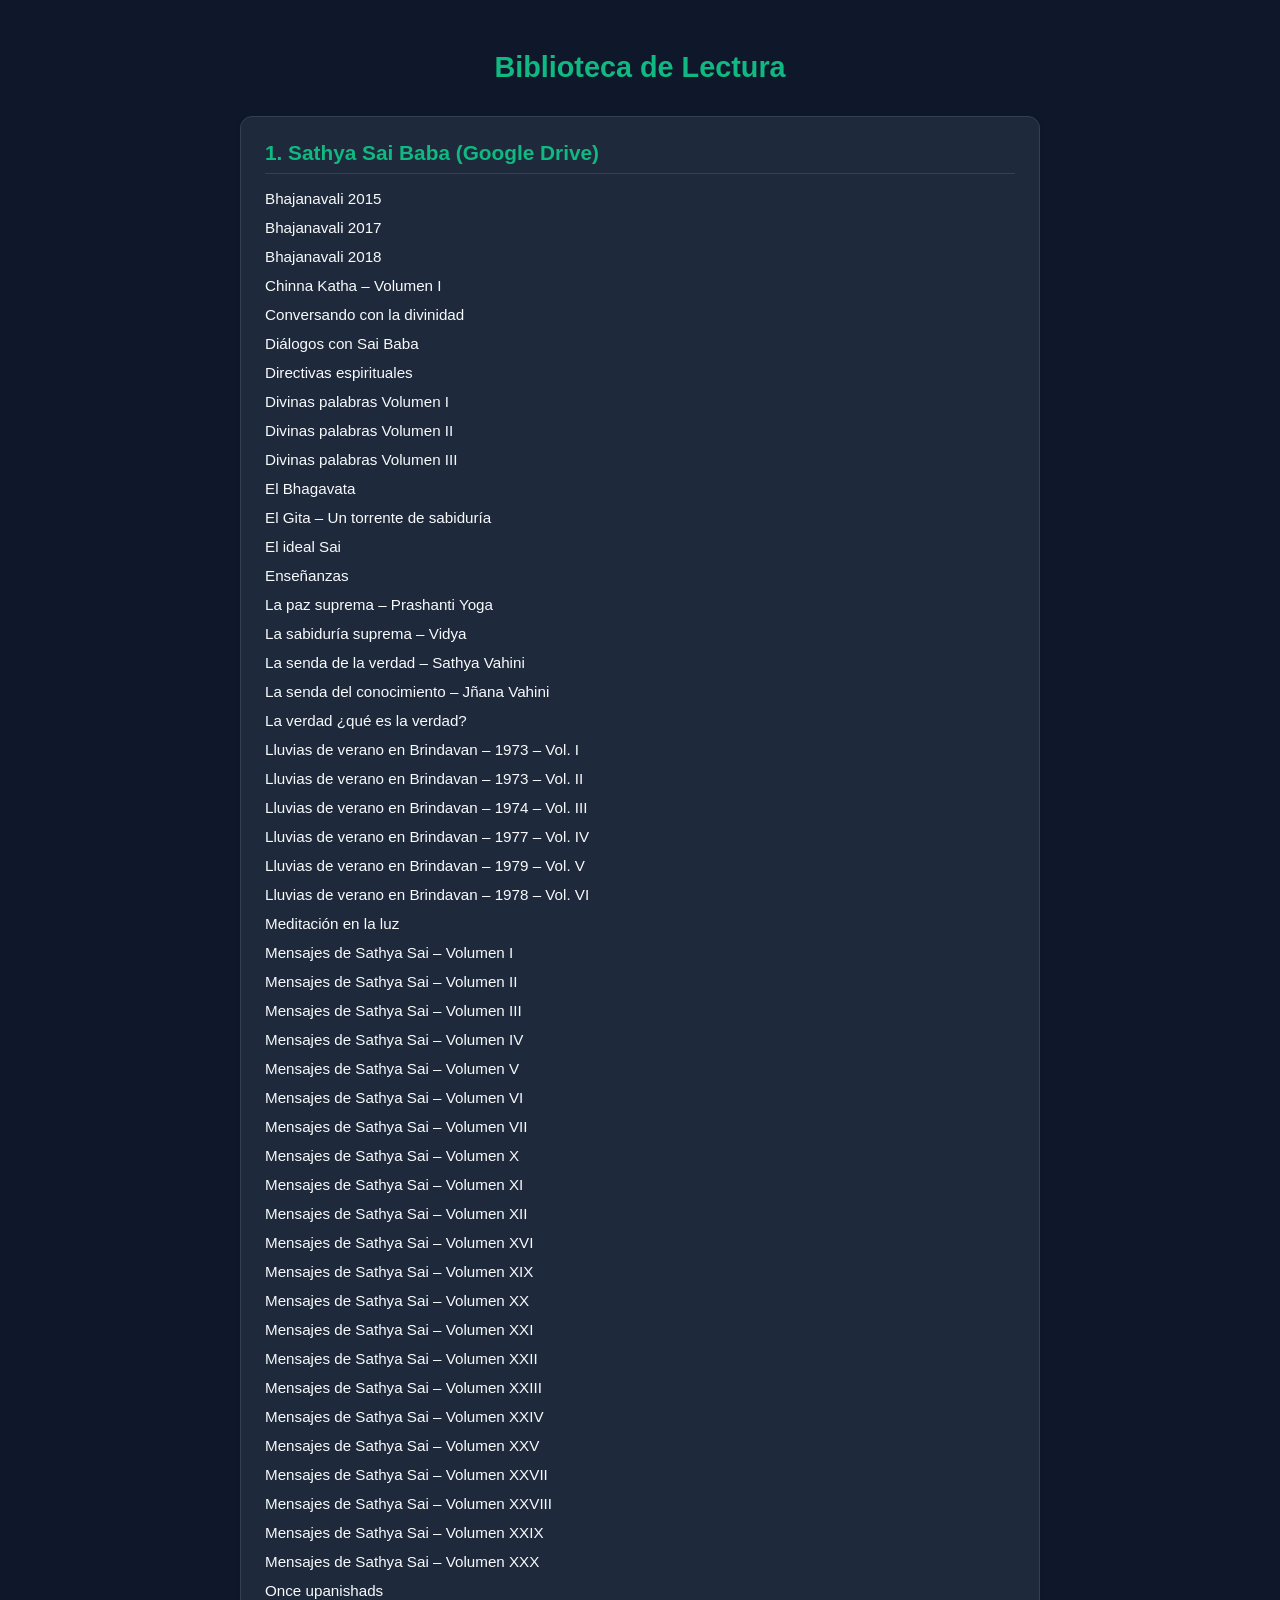
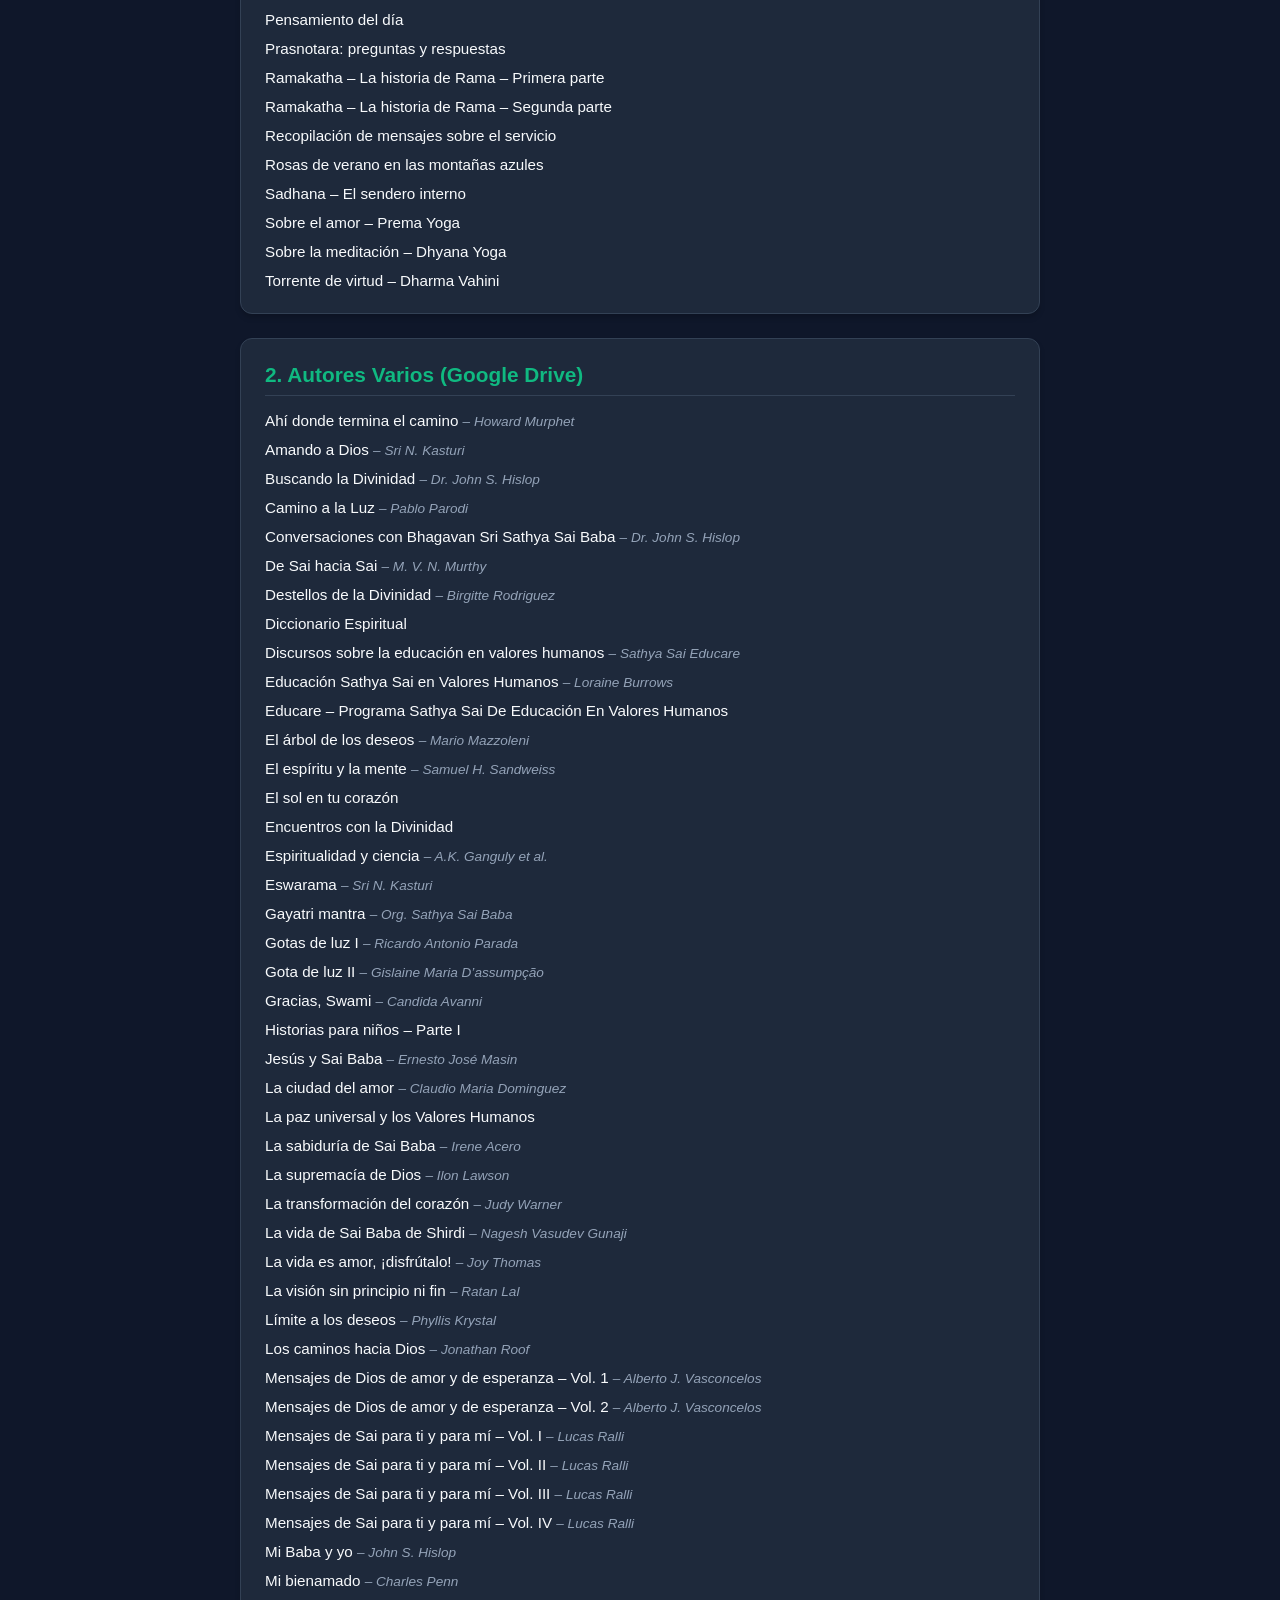
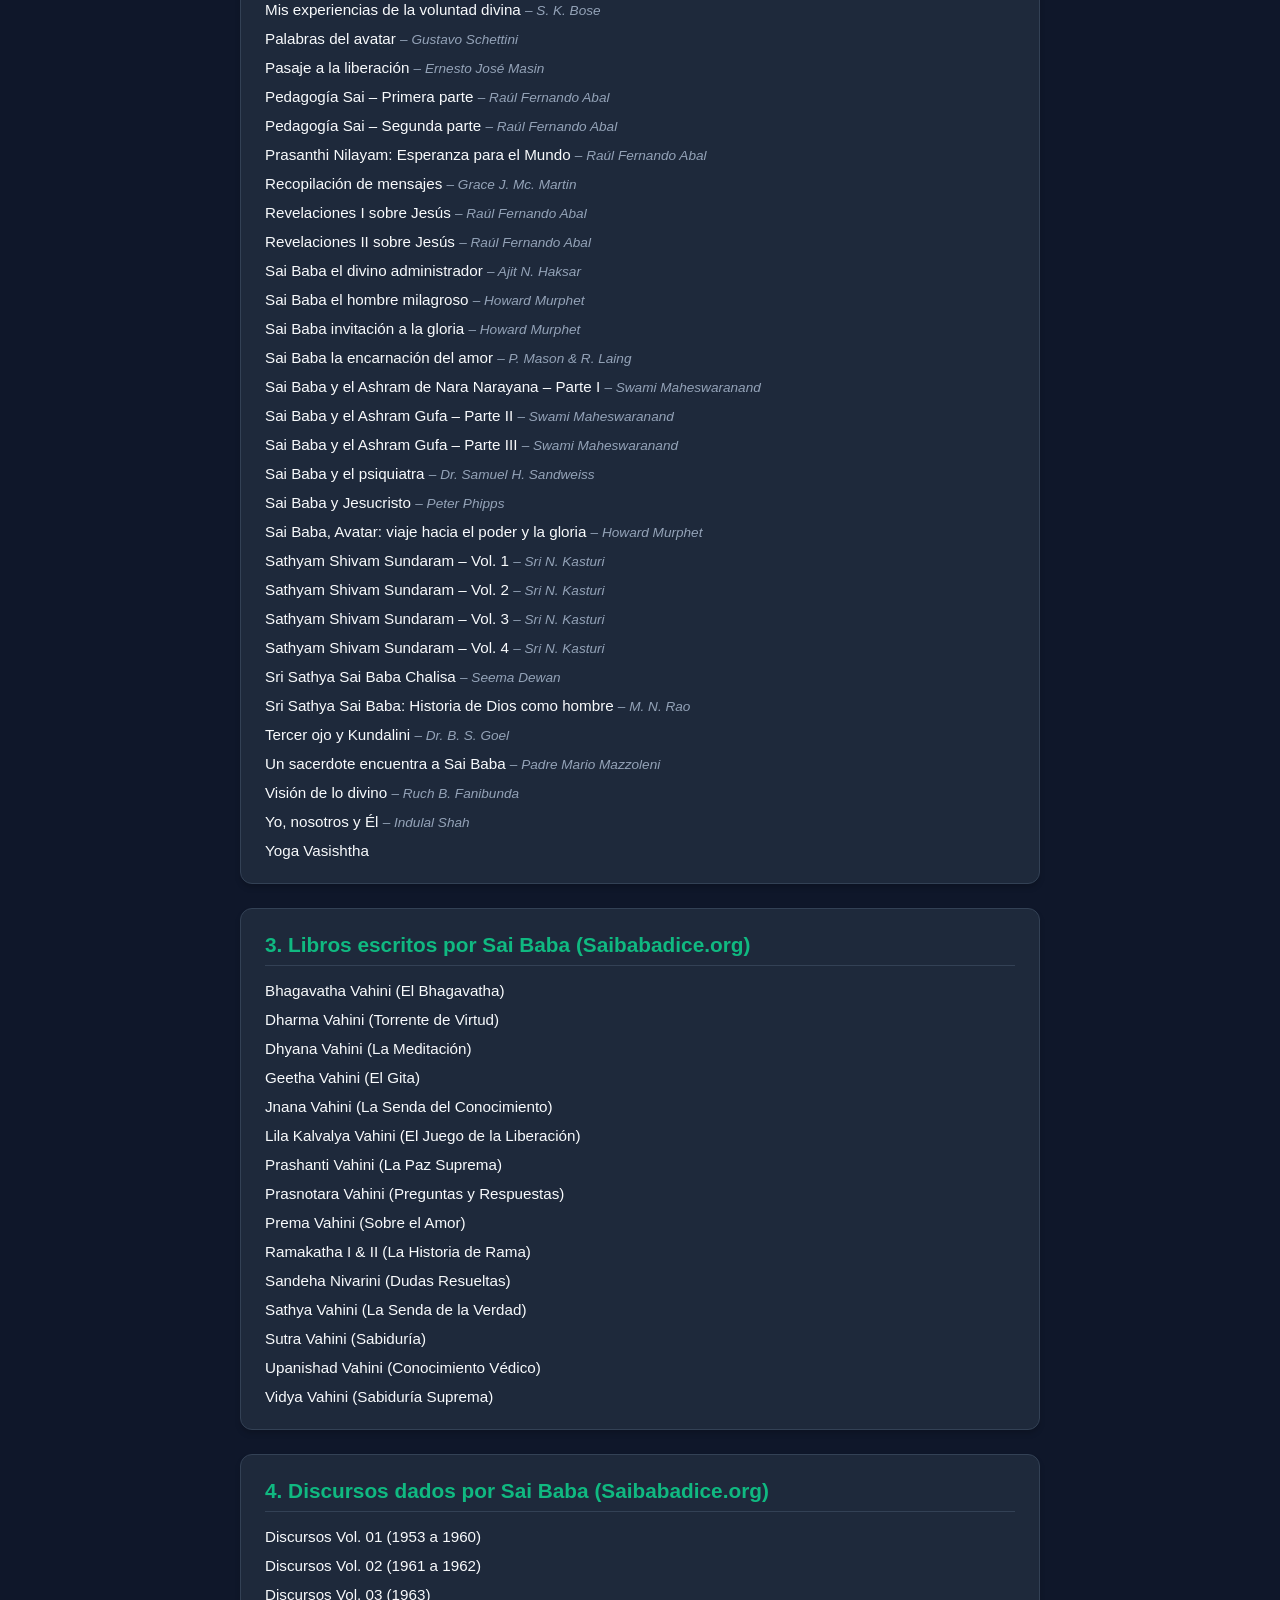
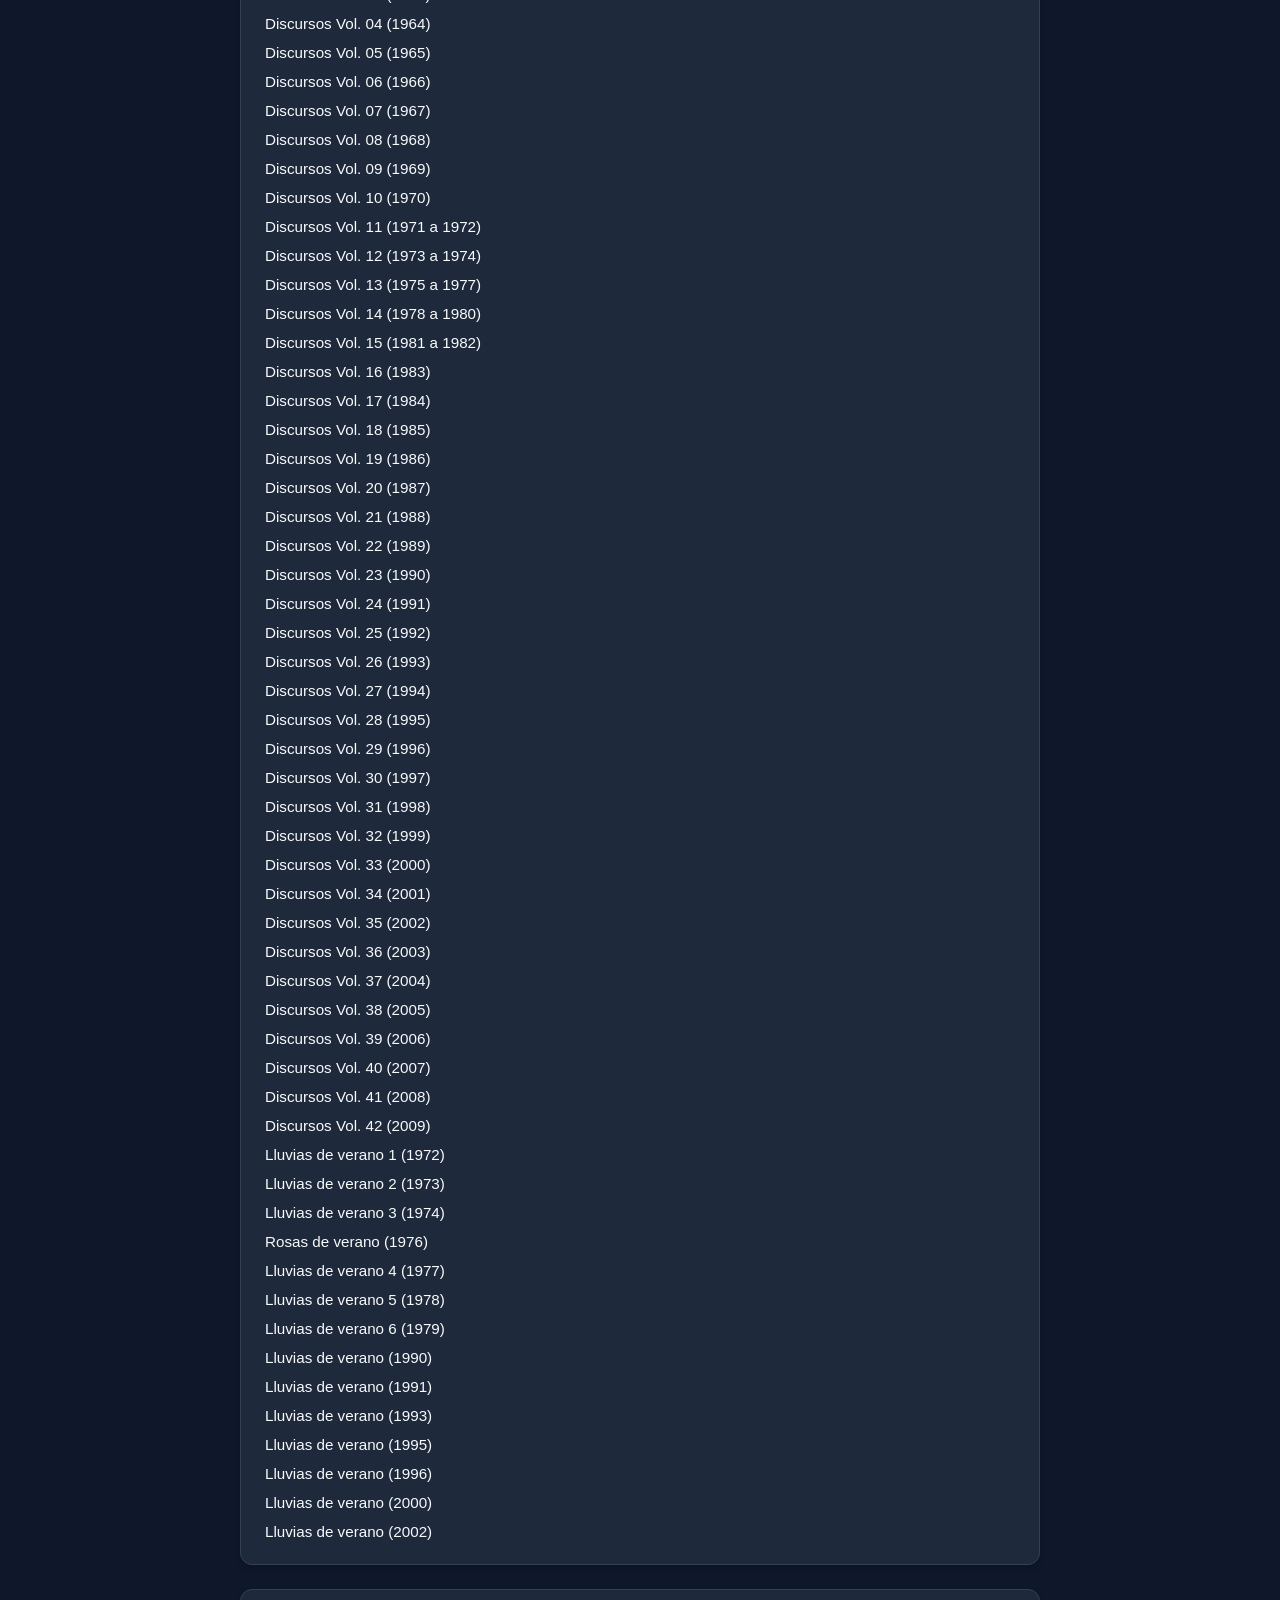
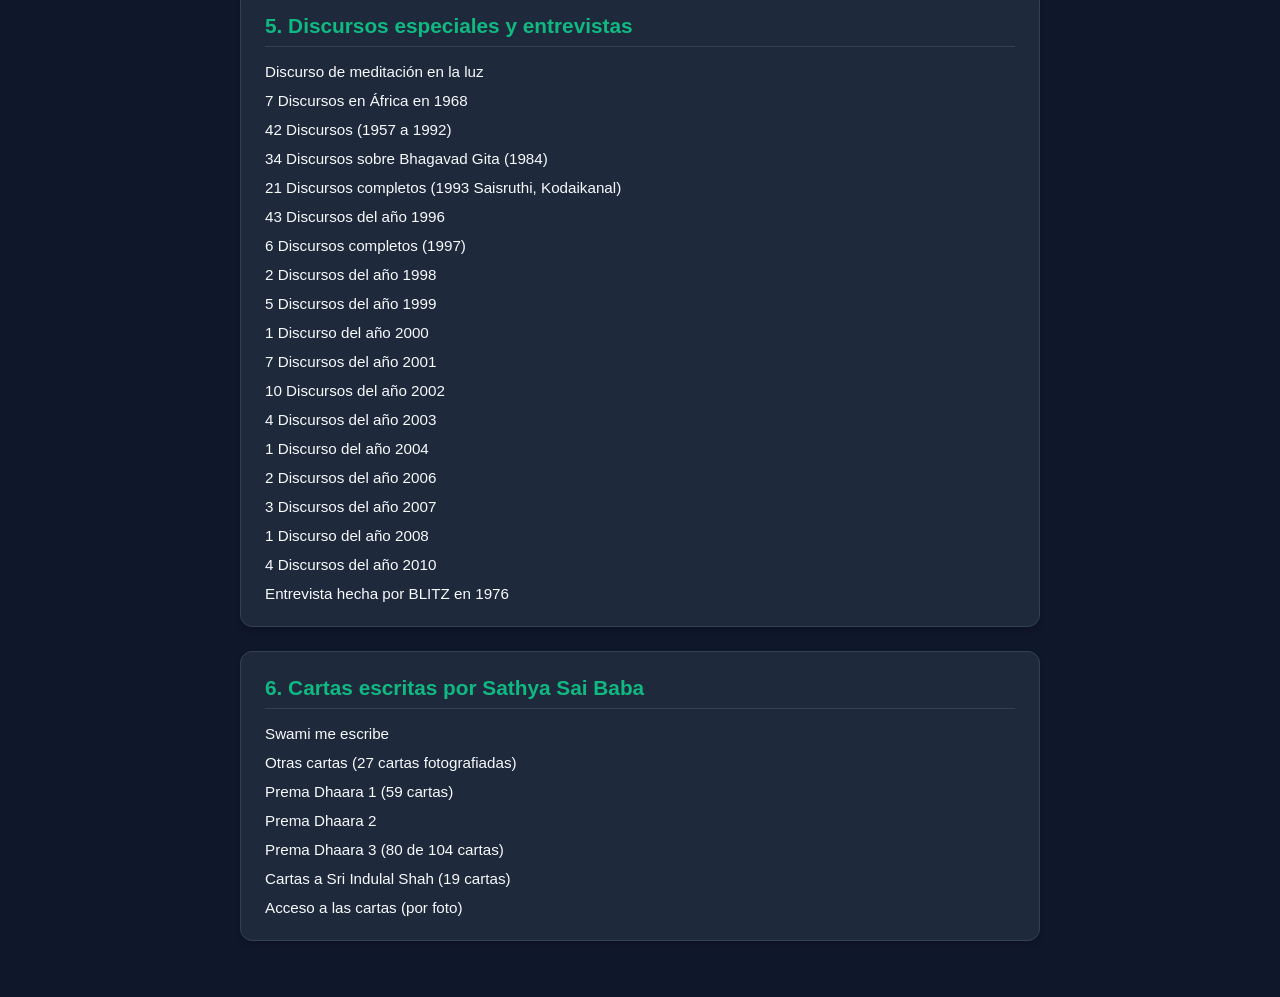
<file: biblioteca.html>
<!DOCTYPE html>
<html lang="es">
<head>
  <meta charset="UTF-8">
  <meta name="viewport" content="width=device-width, initial-scale=1.0">
  <title>Biblioteca de Lectura - Sathya Sai Baba</title>
  <style>
    :root {
      --bg-color: #0f172a;
      --card-bg: #1e293b;
      --accent-color: #10b981;
      --accent-hover: #34d399;
      --text-main: #f8fafc;
      --text-muted: #94a3b8;
      --border-color: #334155;
    }

    body {
      font-family: 'Segoe UI', Tahoma, Geneva, Verdana, sans-serif;
      background-color: var(--bg-color);
      color: var(--text-main);
      margin: 0;
      padding: 2rem 1rem;
      display: flex;
      justify-content: center;
    }

    .container {
      width: 100%;
      max-width: 800px;
    }

    h1 {
      text-align: center;
      font-size: 1.8rem;
      color: var(--accent-color);
      margin-bottom: 2rem;
    }

    .category-section {
      background-color: var(--card-bg);
      border: 1px solid var(--border-color);
      border-radius: 12px;
      padding: 1.5rem;
      margin-bottom: 1.5rem;
      box-shadow: 0 4px 6px -1px rgba(0, 0, 0, 0.2);
    }

    .category-title {
      font-size: 1.3rem;
      color: var(--accent-color);
      margin-top: 0;
      margin-bottom: 1rem;
      padding-bottom: 0.5rem;
      border-bottom: 1px solid var(--border-color);
    }

    .link-list {
      list-style: none;
      padding: 0;
      margin: 0;
      display: flex;
      flex-direction: column;
      gap: 0.75rem;
    }

    .link-item {
      display: flex;
      align-items: center;
    }

    .link-item a {
      color: var(--text-main);
      text-decoration: none;
      font-size: 0.95rem;
      transition: color 0.2s ease, transform 0.2s ease;
      display: inline-block;
    }

    .link-item a:hover {
      color: var(--accent-hover);
      transform: translateX(4px);
    }

    .author {
      color: var(--text-muted);
      font-size: 0.85rem;
      font-style: italic;
    }
  </style>
</head>
<body>

  <div class="container">
    <h1>Biblioteca de Lectura</h1>

    <!-- Categoría 1 -->
    <section class="category-section">
      <h2 class="category-title">1. Sathya Sai Baba (Google Drive)</h2>
      <ul class="link-list">
        <li class="link-item"><a href="https://drive.google.com/file/d/0B5tydbTaxRhESjJYMjFCbWZ5dkE/view?usp=sharing" target="_blank" rel="noopener">Bhajanavali 2015</a></li>
        <li class="link-item"><a href="https://www.sathyasai.org.ar/wp-content/uploads/2018/10/New_Bhajan_Book-11-09-2017.pdf?usp=sharing" target="_blank" rel="noopener">Bhajanavali 2017</a></li>
        <li class="link-item"><a href="https://drive.google.com/file/d/1gzWjhZUdXhaXmoZMORXdMkVD32EoUvum/view?usp=sharing" target="_blank" rel="noopener">Bhajanavali 2018</a></li>
        <li class="link-item"><a href="https://drive.google.com/file/d/113XfbqAEgto6C5fdm-GzmTbsPwY0NktP/view?usp=sharing" target="_blank" rel="noopener">Chinna Katha – Volumen I</a></li>
        <li class="link-item"><a href="https://drive.google.com/file/d/1nJe1mpRt7EQKcL01uDT89ONksJji-tqX/view?usp=sharing" target="_blank" rel="noopener">Conversando con la divinidad</a></li>
        <li class="link-item"><a href="https://drive.google.com/file/d/1yYBkzW4n7y2FE99v7M6i41zpJO5ml_Rc/view?usp=sharing" target="_blank" rel="noopener">Diálogos con Sai Baba</a></li>
        <li class="link-item"><a href="https://drive.google.com/file/d/1bKM9gFbraJ1NbmpvJV4QadG0l_bhLI7p/view?usp=sharing" target="_blank" rel="noopener">Directivas espirituales</a></li>
        <li class="link-item"><a href="https://drive.google.com/file/d/1CnOKtqhNexbu5gVMJx5d3l9YZQKQIG_5/view?usp=sharing" target="_blank" rel="noopener">Divinas palabras Volumen I</a></li>
        <li class="link-item"><a href="https://drive.google.com/file/d/1Jh8WzYlbCcXomo_wxSxkf7liSQr6xDtz/view?usp=sharing" target="_blank" rel="noopener">Divinas palabras Volumen II</a></li>
        <li class="link-item"><a href="https://drive.google.com/file/d/1IdR9Y-svliAHTGPtIfs44Li3tJuDIGWx/view?usp=sharing" target="_blank" rel="noopener">Divinas palabras Volumen III</a></li>
        <li class="link-item"><a href="https://drive.google.com/file/d/1aiVlWCMMm6Er6hmWVV_LNP52ju3B06XY/view?usp=sharing" target="_blank" rel="noopener">El Bhagavata</a></li>
        <li class="link-item"><a href="https://drive.google.com/file/d/1An0TGRxFBvljHhjXshKTmRUj7s8imaS6/view?usp=sharing" target="_blank" rel="noopener">El Gita – Un torrente de sabiduría</a></li>
        <li class="link-item"><a href="https://drive.google.com/file/d/1vvRQB9p240D6lA0VE2U7cUUnlRYv44ZA/view?usp=sharing" target="_blank" rel="noopener">El ideal Sai</a></li>
        <li class="link-item"><a href="https://drive.google.com/file/d/1M8c4NuiB-2BLxq_cHchTpTZTLbQxIuXK/view?usp=sharing" target="_blank" rel="noopener">Enseñanzas</a></li>
        <li class="link-item"><a href="https://drive.google.com/file/d/1WCS9vSfYXJepXbm-6HSCzEqg2vnhQHA-/view?usp=sharing" target="_blank" rel="noopener">La paz suprema – Prashanti Yoga</a></li>
        <li class="link-item"><a href="https://drive.google.com/file/d/1dQslR72c68uHoy90-IrWXtO0lSIklDlj/view?usp=sharing" target="_blank" rel="noopener">La sabiduría suprema – Vidya</a></li>
        <li class="link-item"><a href="https://drive.google.com/file/d/1y0HFvMRWE-I60pndqJVrOIv8kBKpsnrG/view?usp=sharing" target="_blank" rel="noopener">La senda de la verdad – Sathya Vahini</a></li>
        <li class="link-item"><a href="https://drive.google.com/file/d/1-pPfrN2JLh0hBG4OuFB07ZfjJjaw1xwn/view?usp=sharing" target="_blank" rel="noopener">La senda del conocimiento – Jñana Vahini</a></li>
        <li class="link-item"><a href="https://drive.google.com/file/d/1doTra6BksLIauEcyGHHHCllTLfRjxM6U/view?usp=sharing" target="_blank" rel="noopener">La verdad ¿qué es la verdad?</a></li>
        <li class="link-item"><a href="https://drive.google.com/file/d/1-Dm2pgru98JWDlIECXrTpzx2N7Fh-M1i/view?usp=sharing" target="_blank" rel="noopener">Lluvias de verano en Brindavan – 1973 – Vol. I</a></li>
        <li class="link-item"><a href="https://drive.google.com/file/d/1kAkRdxYe1GJb8TVqpfq2a_IVLuxtuh5b/view?usp=sharing" target="_blank" rel="noopener">Lluvias de verano en Brindavan – 1973 – Vol. II</a></li>
        <li class="link-item"><a href="https://drive.google.com/file/d/18WObUAaJUs0Q-k865NohJaMfxJFpb-qM/view?usp=sharing" target="_blank" rel="noopener">Lluvias de verano en Brindavan – 1974 – Vol. III</a></li>
        <li class="link-item"><a href="https://drive.google.com/file/d/1VsEzdKLZtHAXoN0fMaBXKTjnBCE74P_1/view?usp=sharing" target="_blank" rel="noopener">Lluvias de verano en Brindavan – 1977 – Vol. IV</a></li>
        <li class="link-item"><a href="https://drive.google.com/file/d/12GR_q5RaM0VuB8lGHRn_uBDSIZbDOwN3/view?usp=sharing" target="_blank" rel="noopener">Lluvias de verano en Brindavan – 1979 – Vol. V</a></li>
        <li class="link-item"><a href="https://drive.google.com/file/d/1Nvo4-gI8R-G27-Y4D2tohmxIoxsMQ0Yw/view?usp=sharing" target="_blank" rel="noopener">Lluvias de verano en Brindavan – 1978 – Vol. VI</a></li>
        <li class="link-item"><a href="https://drive.google.com/file/d/1SsLOOTwU_1vlThzHFcCc7YIkypz2Qm6f/view?usp=sharing" target="_blank" rel="noopener">Meditación en la luz</a></li>
        <li class="link-item"><a href="https://drive.google.com/file/d/1CRrC4PJYO7pAEL3Hxj10a5RLMi7vFDBp/view?usp=" target="_blank" rel="noopener">Mensajes de Sathya Sai – Volumen I</a></li>
        <li class="link-item"><a href="https://drive.google.com/file/d/1BSO92ji7sV3mOXoHcnYQLaV3UeWXLpyj/view?usp=" target="_blank" rel="noopener">Mensajes de Sathya Sai – Volumen II</a></li>
        <li class="link-item"><a href="https://drive.google.com/file/d/1QyLKpPokXq-vsVQxFWRo8K4-6r5yVxg-/view?usp=" target="_blank" rel="noopener">Mensajes de Sathya Sai – Volumen III</a></li>
        <li class="link-item"><a href="https://drive.google.com/file/d/1RcGMfmdH17KiJGRJlfLlZmVD2Quj3fIH/view?usp=" target="_blank" rel="noopener">Mensajes de Sathya Sai – Volumen IV</a></li>
        <li class="link-item"><a href="https://drive.google.com/file/d/1IPl5lCQbIIIk6ORcnHvy_ldGlc-hZaad/view?usp=" target="_blank" rel="noopener">Mensajes de Sathya Sai – Volumen V</a></li>
        <li class="link-item"><a href="https://drive.google.com/file/d/1BrqeSZUBI8mwRU8dW9JDfXLqW96uzZ5r/view?usp=" target="_blank" rel="noopener">Mensajes de Sathya Sai – Volumen VI</a></li>
        <li class="link-item"><a href="https://drive.google.com/file/d/1WhWSEWBI0rj2YiaZMPLI-siD6ukB9DLl/view?usp=" target="_blank" rel="noopener">Mensajes de Sathya Sai – Volumen VII</a></li>
        <li class="link-item"><a href="https://drive.google.com/file/d/1ARkJGV5pB4mvCtME4FPMxO9_47aInN5f/view?usp=" target="_blank" rel="noopener">Mensajes de Sathya Sai – Volumen X</a></li>
        <li class="link-item"><a href="https://drive.google.com/file/d/1vACFjrVGiTBzorQ0mTNVDb_86pphMJtA/view?usp=sharing" target="_blank" rel="noopener">Mensajes de Sathya Sai – Volumen XI</a></li>
        <li class="link-item"><a href="https://drive.google.com/file/d/19780Jj-ppur0qIwLfE8uE7g_VMsxAWYc/view?usp=" target="_blank" rel="noopener">Mensajes de Sathya Sai – Volumen XII</a></li>
        <li class="link-item"><a href="https://drive.google.com/file/d/1reSih1NcsNfLSkf7bWNdVxWw7pzbSO5b/view?usp=sharing" target="_blank" rel="noopener">Mensajes de Sathya Sai – Volumen XVI</a></li>
        <li class="link-item"><a href="https://drive.google.com/file/d/1exjoc4TeBXemhwKaNAtlRx1d_woJUv2u/view?usp=sharing" target="_blank" rel="noopener">Mensajes de Sathya Sai – Volumen XIX</a></li>
        <li class="link-item"><a href="https://drive.google.com/file/d/1GReQTy2CmNQQDI_j04ARVW7diY1M9aVG/view?usp=" target="_blank" rel="noopener">Mensajes de Sathya Sai – Volumen XX</a></li>
        <li class="link-item"><a href="https://drive.google.com/file/d/1fuu_DchN5t1BanYJE7EWyXle-JCP1K0i/view?usp=" target="_blank" rel="noopener">Mensajes de Sathya Sai – Volumen XXI</a></li>
        <li class="link-item"><a href="https://drive.google.com/file/d/1nox0AL2YojE4ZEh6X_crUlnWm4MGBDNY/view?usp=sharing" target="_blank" rel="noopener">Mensajes de Sathya Sai – Volumen XXII</a></li>
        <li class="link-item"><a href="https://drive.google.com/file/d/1egIQkQtTk32KGV59sxW9ZCRzPt5MWycc/view?usp=sharing" target="_blank" rel="noopener">Mensajes de Sathya Sai – Volumen XXIII</a></li>
        <li class="link-item"><a href="https://drive.google.com/file/d/1oxFbN1trQeJv2hZxJPt9Uvu4zBgNlK2k/view?usp=sharing" target="_blank" rel="noopener">Mensajes de Sathya Sai – Volumen XXIV</a></li>
        <li class="link-item"><a href="https://drive.google.com/file/d/1OeW7uzd3UcrZHAR6psvYMPf0lAuhuq7E/view?usp=sharing" target="_blank" rel="noopener">Mensajes de Sathya Sai – Volumen XXV</a></li>
        <li class="link-item"><a href="https://drive.google.com/file/d/1MX_DzG7QBf2T_v56kei4KnwncwEqlIox/view?usp=sharing" target="_blank" rel="noopener">Mensajes de Sathya Sai – Volumen XXVII</a></li>
        <li class="link-item"><a href="https://drive.google.com/file/d/1jYxvSSxau0MVBNSnhs3Ie7uuvO07JU_v/view?usp=sharing" target="_blank" rel="noopener">Mensajes de Sathya Sai – Volumen XXVIII</a></li>
        <li class="link-item"><a href="https://drive.google.com/file/d/1lWPfoLjqgQKF0b3oNWAfmecxmuXPB1_m/view?usp=sharing" target="_blank" rel="noopener">Mensajes de Sathya Sai – Volumen XXIX</a></li>
        <li class="link-item"><a href="https://drive.google.com/file/d/12VHqi_D_jVtIDe6OhWXB8PfaQ-TVtXPS/view?usp=sharing" target="_blank" rel="noopener">Mensajes de Sathya Sai – Volumen XXX</a></li>
        <li class="link-item"><a href="https://drive.google.com/file/d/1lhASjfmOUMrMYd9swuo9Wn1A7Sg1KeYt/view?usp=" target="_blank" rel="noopener">Once upanishads</a></li>
        <li class="link-item"><a href="https://drive.google.com/file/d/1ChI8jnPIIlsrE_rnBUuvMJgp6ZGn0h7z/view?usp=sharing" target="_blank" rel="noopener">Pensamiento del día</a></li>
        <li class="link-item"><a href="https://drive.google.com/file/d/1Qq5k8UCAG1JV2AV7rsaEdGXT8zz6FFWv/view?usp=sharing" target="_blank" rel="noopener">Prasnotara: preguntas y respuestas</a></li>
        <li class="link-item"><a href="https://drive.google.com/file/d/1PPmmjVUB_JSQZMc0SiFn3ReF0Xd82aDr/view?usp=sharing" target="_blank" rel="noopener">Ramakatha – La historia de Rama – Primera parte</a></li>
        <li class="link-item"><a href="https://drive.google.com/file/d/17_n5XHakz-r6mx4DbWPTHpXNINuUQR0n/view?usp=sharing" target="_blank" rel="noopener">Ramakatha – La historia de Rama – Segunda parte</a></li>
        <li class="link-item"><a href="https://drive.google.com/file/d/1zhdAhFMHq_L3TM-9QtvHpkabUmy3r-Zt/view?usp=sharing" target="_blank" rel="noopener">Recopilación de mensajes sobre el servicio</a></li>
        <li class="link-item"><a href="https://drive.google.com/file/d/1mLXC5pK_Ii0aS3_1IOzdygZN_4B4fpr1/view?usp=sharing" target="_blank" rel="noopener">Rosas de verano en las montañas azules</a></li>
        <li class="link-item"><a href="https://drive.google.com/file/d/1W96Sx0DRgh45kre8Ep77wi1lsZhssGDt/view?usp=sharing" target="_blank" rel="noopener">Sadhana – El sendero interno</a></li>
        <li class="link-item"><a href="https://drive.google.com/file/d/1J_7PSNoBjt-nvCXCdRHQgTmzg35AdBFt/view?usp=sharing" target="_blank" rel="noopener">Sobre el amor – Prema Yoga</a></li>
        <li class="link-item"><a href="https://drive.google.com/file/d/1dEBEvOdLPE_zNMad2aKIxGw9W7CM0y-x/view?usp=sharing" target="_blank" rel="noopener">Sobre la meditación – Dhyana Yoga</a></li>
        <li class="link-item"><a href="https://drive.google.com/file/d/1mUOqL7TwJ8GuuMWAXi_Jta-0lnC_6wwx/view?usp=sharing" target="_blank" rel="noopener">Torrente de virtud – Dharma Vahini</a></li>
      </ul>
    </section>

    <!-- Categoría 2 -->
    <section class="category-section">
      <h2 class="category-title">2. Autores Varios (Google Drive)</h2>
      <ul class="link-list">
        <li class="link-item"><a href="https://drive.google.com/file/d/1tSyWLCZVLvkiNO-6i5mOsZ98HSItrfFr/view?usp=sharing" target="_blank" rel="noopener">Ahí donde termina el camino <span class="author">– Howard Murphet</span></a></li>
        <li class="link-item"><a href="https://drive.google.com/file/d/18umjIu5fo1_SB7G7pBpVYgsr58DMQwwD/view?usp=sharing" target="_blank" rel="noopener">Amando a Dios <span class="author">– Sri N. Kasturi</span></a></li>
        <li class="link-item"><a href="https://drive.google.com/file/d/1G-6nCm9r0qDgGEfcZ8RT6mM7eygn1iBF/view?usp=sharing" target="_blank" rel="noopener">Buscando la Divinidad <span class="author">– Dr. John S. Hislop</span></a></li>
        <li class="link-item"><a href="https://drive.google.com/file/d/1JvQSEelXvgyXWqe9FBFHQajWIK8e3BxJ/view?usp=sharing" target="_blank" rel="noopener">Camino a la Luz <span class="author">– Pablo Parodi</span></a></li>
        <li class="link-item"><a href="https://drive.google.com/file/d/1N3JpDDtpKiuviG02F6k_azFiZLp1E6Y1/view?usp=sharing" target="_blank" rel="noopener">Conversaciones con Bhagavan Sri Sathya Sai Baba <span class="author">– Dr. John S. Hislop</span></a></li>
        <li class="link-item"><a href="https://drive.google.com/file/d/1skNujlE3MAZSOuTpeFZgza2NztsCQkOU/view?usp=sharing" target="_blank" rel="noopener">De Sai hacia Sai <span class="author">– M. V. N. Murthy</span></a></li>
        <li class="link-item"><a href="https://drive.google.com/file/d/1QEfizcAKuxSgotXIJDwG1ci3fRIrnjux/view?usp=sharing" target="_blank" rel="noopener">Destellos de la Divinidad <span class="author">– Birgitte Rodriguez</span></a></li>
        <li class="link-item"><a href="https://drive.google.com/file/d/1w-Kpy3taZjmJ9ok9dzZBeBhM59N98dxl/view?usp=sharing" target="_blank" rel="noopener">Diccionario Espiritual</a></li>
        <li class="link-item"><a href="https://drive.google.com/file/d/1M-u1atK1DAKNIDVAzjxlsE51A15llxbt/view?usp=" target="_blank" rel="noopener">Discursos sobre la educación en valores humanos <span class="author">– Sathya Sai Educare</span></a></li>
        <li class="link-item"><a href="https://drive.google.com/file/d/1jAdxq-r-aaYh5RpHD1GteqlOWiLMTbKk/view?usp=" target="_blank" rel="noopener">Educación Sathya Sai en Valores Humanos <span class="author">– Loraine Burrows</span></a></li>
        <li class="link-item"><a href="https://drive.google.com/file/d/1Bvsg4YpClU3ohIyjIZOV0vp2LXcOhgQJ/view?usp=" target="_blank" rel="noopener">Educare – Programa Sathya Sai De Educación En Valores Humanos</a></li>
        <li class="link-item"><a href="https://drive.google.com/file/d/1tSYoyVgjJa6wNUFvBt43SvkA5qDiGS7b/view?usp=sharing" target="_blank" rel="noopener">El árbol de los deseos <span class="author">– Mario Mazzoleni</span></a></li>
        <li class="link-item"><a href="https://drive.google.com/file/d/1VGeD9lQBWh_zBVx7HFOtcZnU0ozAyyRM/view?usp=sharing" target="_blank" rel="noopener">El espíritu y la mente <span class="author">– Samuel H. Sandweiss</span></a></li>
        <li class="link-item"><a href="https://drive.google.com/file/d/1QX7C23Mu-khvr3Ef4RnDCCIkiz2r5PMC/view?usp=sharing" target="_blank" rel="noopener">El sol en tu corazón</a></li>
        <li class="link-item"><a href="https://drive.google.com/file/d/1ET6lK9US5X4gmyChGPS2ODORVK909i2O/view?usp=sharing" target="_blank" rel="noopener">Encuentros con la Divinidad</a></li>
        <li class="link-item"><a href="https://drive.google.com/file/d/1iWgSBx_ir19lHBO4PKQwK6kqp2kfJbVA/view?usp=sharing" target="_blank" rel="noopener">Espiritualidad y ciencia <span class="author">– A.K. Ganguly et al.</span></a></li>
        <li class="link-item"><a href="https://drive.google.com/file/d/1hC5X_xJTenol4XWwp2LoA1RiAWdINul2/view?usp=sharing" target="_blank" rel="noopener">Eswarama <span class="author">– Sri N. Kasturi</span></a></li>
        <li class="link-item"><a href="https://drive.google.com/file/d/1tNZVry4MGSP05f7eplMSAOd35QDw2ILh/view?usp=sharing" target="_blank" rel="noopener">Gayatri mantra <span class="author">– Org. Sathya Sai Baba</span></a></li>
        <li class="link-item"><a href="https://drive.google.com/file/d/16gkI-D99bdiQF7pum0K9xdsNS2G96vdZ/view?usp=sharing" target="_blank" rel="noopener">Gotas de luz I <span class="author">– Ricardo Antonio Parada</span></a></li>
        <li class="link-item"><a href="https://drive.google.com/file/d/15cJvPzazefWLB8lNo8OJRvVF3UhZINVm/view?usp=sharing" target="_blank" rel="noopener">Gota de luz II <span class="author">– Gislaine Maria D’assumpção</span></a></li>
        <li class="link-item"><a href="https://drive.google.com/file/d/1IdMHjXedonoyn4S1MFvainPtcRDCxULg/view?usp=sharing" target="_blank" rel="noopener">Gracias, Swami <span class="author">– Candida Avanni</span></a></li>
        <li class="link-item"><a href="https://drive.google.com/file/d/1U7KPopjj9e8p4Hex8NGvgrCEhEhXdD1K/view?usp=sharing" target="_blank" rel="noopener">Historias para niños – Parte I</a></li>
        <li class="link-item"><a href="https://drive.google.com/file/d/1npSGUNnpHTa6nrj4g1bAC3-6bLeE30u4/view?usp=sharing" target="_blank" rel="noopener">Jesús y Sai Baba <span class="author">– Ernesto José Masin</span></a></li>
        <li class="link-item"><a href="https://drive.google.com/file/d/1b7xNcincOmKXwx0DvCOHmvlcoXbj5U_D/view?usp=sharing" target="_blank" rel="noopener">La ciudad del amor <span class="author">– Claudio Maria Dominguez</span></a></li>
        <li class="link-item"><a href="https://drive.google.com/file/d/1x5xuiXgCWe0FpuRab-EQtWPUS7xB6ETj/view?usp=sharing" target="_blank" rel="noopener">La paz universal y los Valores Humanos</a></li>
        <li class="link-item"><a href="https://drive.google.com/file/d/1viG1N2SS5NGCN5Ylo0UYcWHl_p6XLj5L/view?usp=sharing" target="_blank" rel="noopener">La sabiduría de Sai Baba <span class="author">– Irene Acero</span></a></li>
        <li class="link-item"><a href="https://drive.google.com/file/d/1CSRA6H-xgkDHQY84XGDXFBA-ey69GLqe/view?usp=sharing" target="_blank" rel="noopener">La supremacía de Dios <span class="author">– Ilon Lawson</span></a></li>
        <li class="link-item"><a href="https://drive.google.com/file/d/1m9WfJZxyI29Ol13_347zMZPkZNJiTV78/view?usp=sharing" target="_blank" rel="noopener">La transformación del corazón <span class="author">– Judy Warner</span></a></li>
        <li class="link-item"><a href="https://drive.google.com/file/d/13_tb6WJ_U0d_gUfoEbQqFZWJkbKtQ8iY/view?usp=sharing" target="_blank" rel="noopener">La vida de Sai Baba de Shirdi <span class="author">– Nagesh Vasudev Gunaji</span></a></li>
        <li class="link-item"><a href="https://drive.google.com/file/d/1tDDNpH-j8SvlQOqvHyy3L634m5J9i79F/view?usp=sharing" target="_blank" rel="noopener">La vida es amor, ¡disfrútalo! <span class="author">– Joy Thomas</span></a></li>
        <li class="link-item"><a href="https://drive.google.com/file/d/1cPUPOUvL2iHkrkBHJSC5b__LpC7-bcCn/view?usp=" target="_blank" rel="noopener">La visión sin principio ni fin <span class="author">– Ratan Lal</span></a></li>
        <li class="link-item"><a href="https://drive.google.com/file/d/162ahukxPULqUxdzQ4nYXS8ZEzqR8OKfP/view?usp=sharing" target="_blank" rel="noopener">Límite a los deseos <span class="author">– Phyllis Krystal</span></a></li>
        <li class="link-item"><a href="https://drive.google.com/file/d/1pQLiKpJ4dDYTuIthOocmNUOO3DDgKfQ7/view?usp=sharing" target="_blank" rel="noopener">Los caminos hacia Dios <span class="author">– Jonathan Roof</span></a></li>
        <li class="link-item"><a href="https://drive.google.com/file/d/10O-gLO2AwktwqbMHxnu6B7c8ofqgP98m/view?usp=sharing" target="_blank" rel="noopener">Mensajes de Dios de amor y de esperanza – Vol. 1 <span class="author">– Alberto J. Vasconcelos</span></a></li>
        <li class="link-item"><a href="https://drive.google.com/file/d/1qrsxLMbfdGKZuGT_cMP35ifeVpKGiDxb/view?usp=sharing" target="_blank" rel="noopener">Mensajes de Dios de amor y de esperanza – Vol. 2 <span class="author">– Alberto J. Vasconcelos</span></a></li>
        <li class="link-item"><a href="https://drive.google.com/file/d/1Kzqv_mIDoaoO7x8nbByIRa46kZsuQb5b/view?usp=sharing" target="_blank" rel="noopener">Mensajes de Sai para ti y para mí – Vol. I <span class="author">– Lucas Ralli</span></a></li>
        <li class="link-item"><a href="https://drive.google.com/file/d/1j0Hrd_CE78yavptgqG8FOBTcKph2-jb-/view?usp=sharing" target="_blank" rel="noopener">Mensajes de Sai para ti y para mí – Vol. II <span class="author">– Lucas Ralli</span></a></li>
        <li class="link-item"><a href="https://drive.google.com/file/d/1ImS6tZlXoMAoHcxem7P1NYn9Q8w7KHr2/view?usp=sharing" target="_blank" rel="noopener">Mensajes de Sai para ti y para mí – Vol. III <span class="author">– Lucas Ralli</span></a></li>
        <li class="link-item"><a href="https://drive.google.com/file/d/1ZlnYAkewh7hZ-yTRZw5IopSA_ValUBE7/view?usp=sharing" target="_blank" rel="noopener">Mensajes de Sai para ti y para mí – Vol. IV <span class="author">– Lucas Ralli</span></a></li>
        <li class="link-item"><a href="https://drive.google.com/file/d/10NFcZJQhd6X083n7_YglmTMCi4cJc_HW/view?usp=sharing" target="_blank" rel="noopener">Mi Baba y yo <span class="author">– John S. Hislop</span></a></li>
        <li class="link-item"><a href="https://drive.google.com/file/d/1YEkOpjPbH8IXjGpcY5mnSEUl7xHsG65R/view?usp=sharing" target="_blank" rel="noopener">Mi bienamado <span class="author">– Charles Penn</span></a></li>
        <li class="link-item"><a href="https://drive.google.com/file/d/1ryI4AiBFIrQMolGvIohQ75-IsxNIkOrk/view?usp=sharing" target="_blank" rel="noopener">Mis experiencias de la voluntad divina <span class="author">– S. K. Bose</span></a></li>
        <li class="link-item"><a href="https://drive.google.com/file/d/1PMEb4PxlMQYNYKzDShsnl1mg6bsMUSZ4/view?usp=" target="_blank" rel="noopener">Palabras del avatar <span class="author">– Gustavo Schettini</span></a></li>
        <li class="link-item"><a href="https://drive.google.com/file/d/1vmJV9WMkG5HuJnb5LrBGsANp65CQP5zV/view?usp=sharing" target="_blank" rel="noopener">Pasaje a la liberación <span class="author">– Ernesto José Masin</span></a></li>
        <li class="link-item"><a href="https://drive.google.com/file/d/1U53qhI2DK-LaMq7_VcJ-wsFE5HxcY0SY/view?usp=" target="_blank" rel="noopener">Pedagogía Sai – Primera parte <span class="author">– Raúl Fernando Abal</span></a></li>
        <li class="link-item"><a href="https://drive.google.com/file/d/1fUkEdLV3cKRp3Ku0771co94MzmQ-UR58/view?usp=" target="_blank" rel="noopener">Pedagogía Sai – Segunda parte <span class="author">– Raúl Fernando Abal</span></a></li>
        <li class="link-item"><a href="https://drive.google.com/file/d/1Ay4UntqWqVILVaVHyowP0TkRfarNCiRM/view?usp=sharing" target="_blank" rel="noopener">Prasanthi Nilayam: Esperanza para el Mundo <span class="author">– Raúl Fernando Abal</span></a></li>
        <li class="link-item"><a href="https://drive.google.com/file/d/1tCUQJ79pXCpleWJV_SZ8s1yQxtp8bhxA/view?usp=sharing" target="_blank" rel="noopener">Recopilación de mensajes <span class="author">– Grace J. Mc. Martin</span></a></li>
        <li class="link-item"><a href="https://drive.google.com/file/d/1s9_PLaT-gHO2Qr-RtceuKn0DZNZJAvE3/view?usp=sharing" target="_blank" rel="noopener">Revelaciones I sobre Jesús <span class="author">– Raúl Fernando Abal</span></a></li>
        <li class="link-item"><a href="https://drive.google.com/file/d/18M6xQcrDNTDkkx8Mw3ZOCsP6cqEd-wVN/view?usp=sharing" target="_blank" rel="noopener">Revelaciones II sobre Jesús <span class="author">– Raúl Fernando Abal</span></a></li>
        <li class="link-item"><a href="https://drive.google.com/file/d/1KA3TfnfjJ44wvjcJTcQzHQsNk_jPwjmG/view?usp=sharing" target="_blank" rel="noopener">Sai Baba el divino administrador <span class="author">– Ajit N. Haksar</span></a></li>
        <li class="link-item"><a href="https://drive.google.com/file/d/1CXYyHohBLu7G12593gXk1liYK26NhV0C/view?usp=sharing" target="_blank" rel="noopener">Sai Baba el hombre milagroso <span class="author">– Howard Murphet</span></a></li>
        <li class="link-item"><a href="https://drive.google.com/file/d/1Wy4GQVgs1m9nwBYvE7iIM89SiwD_ji-8/view?usp=sharing" target="_blank" rel="noopener">Sai Baba invitación a la gloria <span class="author">– Howard Murphet</span></a></li>
        <li class="link-item"><a href="https://drive.google.com/file/d/1G5aY1N7zclCTL-bzXd-ryYxaQEOIFjeJ/view?usp=sharing" target="_blank" rel="noopener">Sai Baba la encarnación del amor <span class="author">– P. Mason & R. Laing</span></a></li>
        <li class="link-item"><a href="https://drive.google.com/file/d/1FiS5a-36t6Dbi2YzTWU8spkTonRPHK2N/view?usp=sharing" target="_blank" rel="noopener">Sai Baba y el Ashram de Nara Narayana – Parte I <span class="author">– Swami Maheswaranand</span></a></li>
        <li class="link-item"><a href="https://drive.google.com/file/d/1ZT6ONrh_9A-ZJLXOsp5D2bOMJbkFqcdh/view?usp=sharing" target="_blank" rel="noopener">Sai Baba y el Ashram Gufa – Parte II <span class="author">– Swami Maheswaranand</span></a></li>
        <li class="link-item"><a href="https://drive.google.com/file/d/1Lo_a4b5u9GM9_BY1bR0DRbKBtjt3BxiF/view?usp=sharing" target="_blank" rel="noopener">Sai Baba y el Ashram Gufa – Parte III <span class="author">– Swami Maheswaranand</span></a></li>
        <li class="link-item"><a href="https://drive.google.com/file/d/1LxIVANxsWoFjD4B9EMqQuI0MGoqb8P9B/view?usp=sharing" target="_blank" rel="noopener">Sai Baba y el psiquiatra <span class="author">– Dr. Samuel H. Sandweiss</span></a></li>
        <li class="link-item"><a href="https://drive.google.com/file/d/1plHt-MwgB2uUDJ_EIsfFlnR7n6AIMPQW/view?usp=sharing" target="_blank" rel="noopener">Sai Baba y Jesucristo <span class="author">– Peter Phipps</span></a></li>
        <li class="link-item"><a href="https://drive.google.com/file/d/1GjqGO_UChyPAYokNWzFdza7s1sLY_r2q/view?usp=sharing" target="_blank" rel="noopener">Sai Baba, Avatar: viaje hacia el poder y la gloria <span class="author">– Howard Murphet</span></a></li>
        <li class="link-item"><a href="https://drive.google.com/file/d/174DbeccUa0eSXctqQ4a_FL5queO3vwtl/view?usp=sharing" target="_blank" rel="noopener">Sathyam Shivam Sundaram – Vol. 1 <span class="author">– Sri N. Kasturi</span></a></li>
        <li class="link-item"><a href="https://drive.google.com/file/d/1S6sAsgQP_aLbXCj1UqNxT40i3nT9N2P4/view?usp=sharing" target="_blank" rel="noopener">Sathyam Shivam Sundaram – Vol. 2 <span class="author">– Sri N. Kasturi</span></a></li>
        <li class="link-item"><a href="https://drive.google.com/file/d/1GL3sOSPda-lAY0Sr_2VYfN-t5CtxxzF5/view?usp=sharing" target="_blank" rel="noopener">Sathyam Shivam Sundaram – Vol. 3 <span class="author">– Sri N. Kasturi</span></a></li>
        <li class="link-item"><a href="https://drive.google.com/file/d/1Z5t26C41bk7N1orJ7n0TUF_dIRYoWnU4/view?usp=sharing" target="_blank" rel="noopener">Sathyam Shivam Sundaram – Vol. 4 <span class="author">– Sri N. Kasturi</span></a></li>
        <li class="link-item"><a href="https://drive.google.com/file/d/1rKag2iFiz0Q4o0MyyUbbct-AVdpy228-/view?usp=sharing" target="_blank" rel="noopener">Sri Sathya Sai Baba Chalisa <span class="author">– Seema Dewan</span></a></li>
        <li class="link-item"><a href="https://drive.google.com/file/d/1gjJlPXBk1MuMHesIg4zoE5ajJEo7WNjm/view?usp=sharing" target="_blank" rel="noopener">Sri Sathya Sai Baba: Historia de Dios como hombre <span class="author">– M. N. Rao</span></a></li>
        <li class="link-item"><a href="https://drive.google.com/file/d/1RvMZSMqkksK2bIlgKAqwk88xc8pAZ2u6/view?usp=sharing" target="_blank" rel="noopener">Tercer ojo y Kundalini <span class="author">– Dr. B. S. Goel</span></a></li>
        <li class="link-item"><a href="https://drive.google.com/file/d/1ASrApCGeeDlGdFyGUrQRwz4okINbEyoR/view?usp=sharing" target="_blank" rel="noopener">Un sacerdote encuentra a Sai Baba <span class="author">– Padre Mario Mazzoleni</span></a></li>
        <li class="link-item"><a href="https://drive.google.com/file/d/11UAozOKb6GpqUUmVWnmugqyv2X1w_vNV/view?usp=sharing" target="_blank" rel="noopener">Visión de lo divino <span class="author">– Ruch B. Fanibunda</span></a></li>
        <li class="link-item"><a href="https://drive.google.com/file/d/1qEgB5WIuwUoRwKsuxwPemZGBOrJlldHc/view?usp=sharing" target="_blank" rel="noopener">Yo, nosotros y Él <span class="author">– Indulal Shah</span></a></li>
        <li class="link-item"><a href="https://drive.google.com/file/d/1d-6WQqDXLwTXuvCBOP3oL2yj7URxOzN6/view?usp=sharing" target="_blank" rel="noopener">Yoga Vasishtha</a></li>
      </ul>
    </section>

    <!-- Categoría 3 -->
    <section class="category-section">
      <h2 class="category-title">3. Libros escritos por Sai Baba (Saibabadice.org)</h2>
      <ul class="link-list">
        <li class="link-item"><a href="https://www.saibabadice.org/71/index.htm" target="_blank" rel="noopener">Bhagavatha Vahini (El Bhagavatha)</a></li>
        <li class="link-item"><a href="https://www.saibabadice.org/72/index.htm" target="_blank" rel="noopener">Dharma Vahini (Torrente de Virtud)</a></li>
        <li class="link-item"><a href="https://www.saibabadice.org/73/index.htm" target="_blank" rel="noopener">Dhyana Vahini (La Meditación)</a></li>
        <li class="link-item"><a href="https://www.saibabadice.org/74/index.htm" target="_blank" rel="noopener">Geetha Vahini (El Gita)</a></li>
        <li class="link-item"><a href="https://www.saibabadice.org/75/index.htm" target="_blank" rel="noopener">Jnana Vahini (La Senda del Conocimiento)</a></li>
        <li class="link-item"><a href="https://www.saibabadice.org/76/index.htm" target="_blank" rel="noopener">Lila Kalvalya Vahini (El Juego de la Liberación)</a></li>
        <li class="link-item"><a href="https://www.saibabadice.org/77/index.htm" target="_blank" rel="noopener">Prashanti Vahini (La Paz Suprema)</a></li>
        <li class="link-item"><a href="https://www.saibabadice.org/78/index.htm" target="_blank" rel="noopener">Prasnotara Vahini (Preguntas y Respuestas)</a></li>
        <li class="link-item"><a href="https://www.saibabadice.org/79/index.htm" target="_blank" rel="noopener">Prema Vahini (Sobre el Amor)</a></li>
        <li class="link-item"><a href="https://www.saibabadice.org/80/index.htm" target="_blank" rel="noopener">Ramakatha I & II (La Historia de Rama)</a></li>
        <li class="link-item"><a href="https://www.saibabadice.org/81/index.htm" target="_blank" rel="noopener">Sandeha Nivarini (Dudas Resueltas)</a></li>
        <li class="link-item"><a href="https://www.saibabadice.org/82/index.htm" target="_blank" rel="noopener">Sathya Vahini (La Senda de la Verdad)</a></li>
        <li class="link-item"><a href="https://www.saibabadice.org/83/index.htm" target="_blank" rel="noopener">Sutra Vahini (Sabiduría)</a></li>
        <li class="link-item"><a href="https://www.saibabadice.org/84/index.htm" target="_blank" rel="noopener">Upanishad Vahini (Conocimiento Védico)</a></li>
        <li class="link-item"><a href="https://www.saibabadice.org/85/index.htm" target="_blank" rel="noopener">Vidya Vahini (Sabiduría Suprema)</a></li>
      </ul>
    </section>

    <!-- Categoría 4 -->
    <section class="category-section">
      <h2 class="category-title">4. Discursos dados por Sai Baba (Saibabadice.org)</h2>
      <ul class="link-list">
        <li class="link-item"><a href="https://www.saibabadice.org/1/index.htm" target="_blank" rel="noopener">Discursos Vol. 01 (1953 a 1960)</a></li>
        <li class="link-item"><a href="https://www.saibabadice.org/2/index.htm" target="_blank" rel="noopener">Discursos Vol. 02 (1961 a 1962)</a></li>
        <li class="link-item"><a href="https://www.saibabadice.org/3/index.htm" target="_blank" rel="noopener">Discursos Vol. 03 (1963)</a></li>
        <li class="link-item"><a href="https://www.saibabadice.org/4/index.htm" target="_blank" rel="noopener">Discursos Vol. 04 (1964)</a></li>
        <li class="link-item"><a href="https://www.saibabadice.org/5/index.htm" target="_blank" rel="noopener">Discursos Vol. 05 (1965)</a></li>
        <li class="link-item"><a href="https://www.saibabadice.org/6/index.htm" target="_blank" rel="noopener">Discursos Vol. 06 (1966)</a></li>
        <li class="link-item"><a href="https://www.saibabadice.org/7/index.htm" target="_blank" rel="noopener">Discursos Vol. 07 (1967)</a></li>
        <li class="link-item"><a href="https://www.saibabadice.org/8/index.htm" target="_blank" rel="noopener">Discursos Vol. 08 (1968)</a></li>
        <li class="link-item"><a href="https://www.saibabadice.org/9/index.htm" target="_blank" rel="noopener">Discursos Vol. 09 (1969)</a></li>
        <li class="link-item"><a href="https://www.saibabadice.org/10/index.htm" target="_blank" rel="noopener">Discursos Vol. 10 (1970)</a></li>
        <li class="link-item"><a href="https://www.saibabadice.org/11/index.htm" target="_blank" rel="noopener">Discursos Vol. 11 (1971 a 1972)</a></li>
        <li class="link-item"><a href="https://www.saibabadice.org/12/index.htm" target="_blank" rel="noopener">Discursos Vol. 12 (1973 a 1974)</a></li>
        <li class="link-item"><a href="https://www.saibabadice.org/13/index.htm" target="_blank" rel="noopener">Discursos Vol. 13 (1975 a 1977)</a></li>
        <li class="link-item"><a href="https://www.saibabadice.org/14/index.htm" target="_blank" rel="noopener">Discursos Vol. 14 (1978 a 1980)</a></li>
        <li class="link-item"><a href="https://www.saibabadice.org/15/index.htm" target="_blank" rel="noopener">Discursos Vol. 15 (1981 a 1982)</a></li>
        <li class="link-item"><a href="https://www.saibabadice.org/16/index.htm" target="_blank" rel="noopener">Discursos Vol. 16 (1983)</a></li>
        <li class="link-item"><a href="https://www.saibabadice.org/17/index.htm" target="_blank" rel="noopener">Discursos Vol. 17 (1984)</a></li>
        <li class="link-item"><a href="https://www.saibabadice.org/18/index.htm" target="_blank" rel="noopener">Discursos Vol. 18 (1985)</a></li>
        <li class="link-item"><a href="https://www.saibabadice.org/19/index.htm" target="_blank" rel="noopener">Discursos Vol. 19 (1986)</a></li>
        <li class="link-item"><a href="https://www.saibabadice.org/20/index.htm" target="_blank" rel="noopener">Discursos Vol. 20 (1987)</a></li>
        <li class="link-item"><a href="https://www.saibabadice.org/21/index.htm" target="_blank" rel="noopener">Discursos Vol. 21 (1988)</a></li>
        <li class="link-item"><a href="https://www.saibabadice.org/22/index.htm" target="_blank" rel="noopener">Discursos Vol. 22 (1989)</a></li>
        <li class="link-item"><a href="https://www.saibabadice.org/23/index.htm" target="_blank" rel="noopener">Discursos Vol. 23 (1990)</a></li>
        <li class="link-item"><a href="https://www.saibabadice.org/24/index.htm" target="_blank" rel="noopener">Discursos Vol. 24 (1991)</a></li>
        <li class="link-item"><a href="https://www.saibabadice.org/25/index.htm" target="_blank" rel="noopener">Discursos Vol. 25 (1992)</a></li>
        <li class="link-item"><a href="https://www.saibabadice.org/26/index.htm" target="_blank" rel="noopener">Discursos Vol. 26 (1993)</a></li>
        <li class="link-item"><a href="https://www.saibabadice.org/27/index.htm" target="_blank" rel="noopener">Discursos Vol. 27 (1994)</a></li>
        <li class="link-item"><a href="https://www.saibabadice.org/28/index.htm" target="_blank" rel="noopener">Discursos Vol. 28 (1995)</a></li>
        <li class="link-item"><a href="https://www.saibabadice.org/29/index.htm" target="_blank" rel="noopener">Discursos Vol. 29 (1996)</a></li>
        <li class="link-item"><a href="https://www.saibabadice.org/30/index.htm" target="_blank" rel="noopener">Discursos Vol. 30 (1997)</a></li>
        <li class="link-item"><a href="https://www.saibabadice.org/31/index.htm" target="_blank" rel="noopener">Discursos Vol. 31 (1998)</a></li>
        <li class="link-item"><a href="https://www.saibabadice.org/32/index.htm" target="_blank" rel="noopener">Discursos Vol. 32 (1999)</a></li>
        <li class="link-item"><a href="https://www.saibabadice.org/33/index.htm" target="_blank" rel="noopener">Discursos Vol. 33 (2000)</a></li>
        <li class="link-item"><a href="https://www.saibabadice.org/34/index.htm" target="_blank" rel="noopener">Discursos Vol. 34 (2001)</a></li>
        <li class="link-item"><a href="https://www.saibabadice.org/35/index.htm" target="_blank" rel="noopener">Discursos Vol. 35 (2002)</a></li>
        <li class="link-item"><a href="https://www.saibabadice.org/36/index.htm" target="_blank" rel="noopener">Discursos Vol. 36 (2003)</a></li>
        <li class="link-item"><a href="https://www.saibabadice.org/37/index.htm" target="_blank" rel="noopener">Discursos Vol. 37 (2004)</a></li>
        <li class="link-item"><a href="https://www.saibabadice.org/38/index.htm" target="_blank" rel="noopener">Discursos Vol. 38 (2005)</a></li>
        <li class="link-item"><a href="https://www.saibabadice.org/39/index.htm" target="_blank" rel="noopener">Discursos Vol. 39 (2006)</a></li>
        <li class="link-item"><a href="https://www.saibabadice.org/40/index.htm" target="_blank" rel="noopener">Discursos Vol. 40 (2007)</a></li>
        <li class="link-item"><a href="https://www.saibabadice.org/41/index.htm" target="_blank" rel="noopener">Discursos Vol. 41 (2008)</a></li>
        <li class="link-item"><a href="https://www.saibabadice.org/42/index.htm" target="_blank" rel="noopener">Discursos Vol. 42 (2009)</a></li>
        <li class="link-item"><a href="https://www.saibabadice.org/51/index.htm" target="_blank" rel="noopener">Lluvias de verano 1 (1972)</a></li>
        <li class="link-item"><a href="https://www.saibabadice.org/52/index.htm" target="_blank" rel="noopener">Lluvias de verano 2 (1973)</a></li>
        <li class="link-item"><a href="https://www.saibabadice.org/53/index.htm" target="_blank" rel="noopener">Lluvias de verano 3 (1974)</a></li>
        <li class="link-item"><a href="https://www.saibabadice.org/54/index.htm" target="_blank" rel="noopener">Rosas de verano (1976)</a></li>
        <li class="link-item"><a href="https://www.saibabadice.org/55/index.htm" target="_blank" rel="noopener">Lluvias de verano 4 (1977)</a></li>
        <li class="link-item"><a href="https://www.saibabadice.org/56/index.htm" target="_blank" rel="noopener">Lluvias de verano 5 (1978)</a></li>
        <li class="link-item"><a href="https://www.saibabadice.org/57/index.htm" target="_blank" rel="noopener">Lluvias de verano 6 (1979)</a></li>
        <li class="link-item"><a href="https://www.saibabadice.org/58/index.htm" target="_blank" rel="noopener">Lluvias de verano (1990)</a></li>
        <li class="link-item"><a href="https://www.saibabadice.org/59/index.htm" target="_blank" rel="noopener">Lluvias de verano (1991)</a></li>
        <li class="link-item"><a href="https://www.saibabadice.org/60/index.htm" target="_blank" rel="noopener">Lluvias de verano (1993)</a></li>
        <li class="link-item"><a href="https://www.saibabadice.org/61/index.htm" target="_blank" rel="noopener">Lluvias de verano (1995)</a></li>
        <li class="link-item"><a href="https://www.saibabadice.org/62/index.htm" target="_blank" rel="noopener">Lluvias de verano (1996)</a></li>
        <li class="link-item"><a href="https://www.saibabadice.org/63/index.htm" target="_blank" rel="noopener">Lluvias de verano (2000)</a></li>
        <li class="link-item"><a href="https://www.saibabadice.org/64/index.htm" target="_blank" rel="noopener">Lluvias de verano (2002)</a></li>
      </ul>
    </section>

    <!-- Categoría 5 -->
    <section class="category-section">
      <h2 class="category-title">5. Discursos especiales y entrevistas</h2>
      <ul class="link-list">
        <li class="link-item"><a href="https://www.saibabadice.org/_/dis_med.htm" target="_blank" rel="noopener">Discurso de meditación en la luz</a></li>
        <li class="link-item"><a href="https://www.saibabadice.org/1968/index.htm" target="_blank" rel="noopener">7 Discursos en África en 1968</a></li>
        <li class="link-item"><a href="https://www.saibabadice.org/1960/index.htm" target="_blank" rel="noopener">42 Discursos (1957 a 1992)</a></li>
        <li class="link-item"><a href="https://www.saibabadice.org/1984/index.htm" target="_blank" rel="noopener">34 Discursos sobre Bhagavad Gita (1984)</a></li>
        <li class="link-item"><a href="https://www.saibabadice.org/1993/index.htm" target="_blank" rel="noopener">21 Discursos completos (1993 Saisruthi, Kodaikanal)</a></li>
        <li class="link-item"><a href="https://www.saibabadice.org/1996/index.htm" target="_blank" rel="noopener">43 Discursos del año 1996</a></li>
        <li class="link-item"><a href="https://www.saibabadice.org/1997/index.htm" target="_blank" rel="noopener">6 Discursos completos (1997)</a></li>
        <li class="link-item"><a href="https://www.saibabadice.org/1998/index.htm" target="_blank" rel="noopener">2 Discursos del año 1998</a></li>
        <li class="link-item"><a href="https://www.saibabadice.org/1999/index.htm" target="_blank" rel="noopener">5 Discursos del año 1999</a></li>
        <li class="link-item"><a href="https://www.saibabadice.org/2000/index.htm" target="_blank" rel="noopener">1 Discurso del año 2000</a></li>
        <li class="link-item"><a href="https://www.saibabadice.org/2001/index.htm" target="_blank" rel="noopener">7 Discursos del año 2001</a></li>
        <li class="link-item"><a href="https://www.saibabadice.org/2002/index.htm" target="_blank" rel="noopener">10 Discursos del año 2002</a></li>
        <li class="link-item"><a href="https://www.saibabadice.org/2003/index.htm" target="_blank" rel="noopener">4 Discursos del año 2003</a></li>
        <li class="link-item"><a href="https://www.saibabadice.org/2004/index.htm" target="_blank" rel="noopener">1 Discurso del año 2004</a></li>
        <li class="link-item"><a href="https://www.saibabadice.org/2006/index.htm" target="_blank" rel="noopener">2 Discursos del año 2006</a></li>
        <li class="link-item"><a href="https://www.saibabadice.org/2007/index.htm" target="_blank" rel="noopener">3 Discursos del año 2007</a></li>
        <li class="link-item"><a href="https://www.saibabadice.org/2008/index.htm" target="_blank" rel="noopener">1 Discurso del año 2008</a></li>
        <li class="link-item"><a href="https://www.saibabadice.org/2010/index.htm" target="_blank" rel="noopener">4 Discursos del año 2010</a></li>
        <li class="link-item"><a href="https://www.saibabadice.org/_/blitz.htm" target="_blank" rel="noopener">Entrevista hecha por BLITZ en 1976</a></li>
      </ul>
    </section>

    <!-- Categoría 6 -->
    <section class="category-section">
      <h2 class="category-title">6. Cartas escritas por Sathya Sai Baba</h2>
      <ul class="link-list">
        <li class="link-item"><a href="https://www.saibabadice.org/90/escribe.htm" target="_blank" rel="noopener">Swami me escribe</a></li>
        <li class="link-item"><a href="https://www.saibabadice.org/90/index.htm" target="_blank" rel="noopener">Otras cartas (27 cartas fotografiadas)</a></li>
        <li class="link-item"><a href="https://www.saibabadice.org/91/index.htm" target="_blank" rel="noopener">Prema Dhaara 1 (59 cartas)</a></li>
        <li class="link-item"><a href="https://www.saibabadice.org/___/enpro.htm" target="_blank" rel="noopener">Prema Dhaara 2</a></li>
        <li class="link-item"><a href="https://www.saibabadice.org/93/index.htm" target="_blank" rel="noopener">Prema Dhaara 3 (80 de 104 cartas)</a></li>
        <li class="link-item"><a href="https://www.saibabadice.org/94/index.htm" target="_blank" rel="noopener">Cartas a Sri Indulal Shah (19 cartas)</a></li>
        <li class="link-item"><a href="https://www.saibabadice.org/cartas/cartas.htm" target="_blank" rel="noopener">Acceso a las cartas (por foto)</a></li>
      </ul>
    </section>

  </div>

</body>
</html>
</file>
